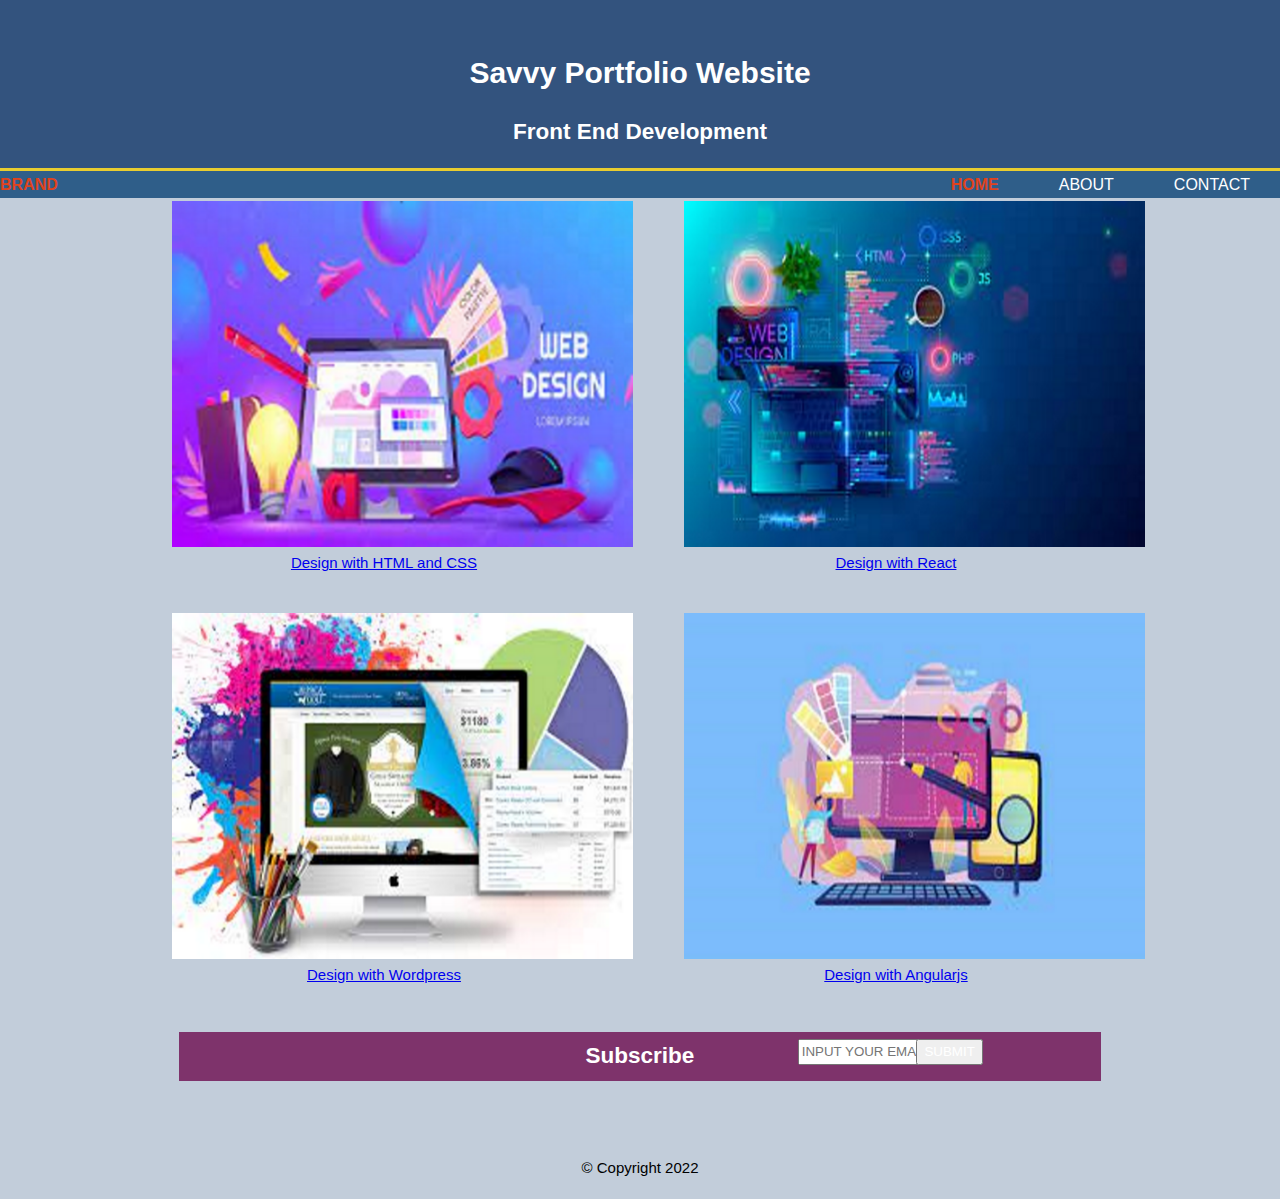
<file: index.html>
<!DOCTYPE html>
<html lang="en">
<head>
    <meta charset="UTF-8">
    <meta http-equiv="X-UA-Compatible" content="IE=edge">
    <meta name="viewport" content="width=device-width, initial-scale=1.0">
    <link rel="stylesheet" href="css/index.css">
    <link rel="stylesheet" href="css/media.css">
    <title>Portfolio Website | Amewuda Isaac Tawiah</title>
</head>
<body>
    <header>
        <div class="one">
            <h1> Savvy Portfolio Website</h1>
            <h2>Front End Development</h2>
        </div>
        <nav>
            <ul>
                <li class="brand"><a href="brand.html">BRAND</a></li>
                <li><a href="contact.html">CONTACT</a></li>
                <li><a href="about.html">ABOUT</a></li>
                <li class="high"><a href="index.html">HOME</a></li>
            </ul>
        </nav>
    </header>
    
    <main class="container">
        <ul id="design">
            <li><a href="img/topweb2.png">
                <img src="img/topweb2.png" alt="Design with HTML and CSS">
                <p>Design with HTML and CSS</p></a>
            </li>
        
            <li><a href="img/topweb3.png">
                <img src="img/topweb3.png" alt="Design with Reactjs">
                <p>Design with React</p></a>
            </li>
        
            <li><a href="img/topweb5.png">
                <img src="img/topweb5.png" alt="Design with wordpress">
                <p>Design with Wordpress</p></a>
            </li>
        
            <li><a href="img/topweb7.png">
                <img src="img/topweb7.png" alt="Design with Angularjs">
                <p>Design with Angularjs</p></a>
            </li>
        </ul>
    </main>
    <section class="container">
        <div>
            <h2>Subscribe</h2>
            <form action="" method="post">
                <input type="email" name="email" placeholder="Input your email" required>
                <button>Submit</button>
            </form>
        </div>
    </section>

    <footer class="container">
        <p>&copy; Copyright 2022</p>
    </footer>
</body>
</html>
</file>
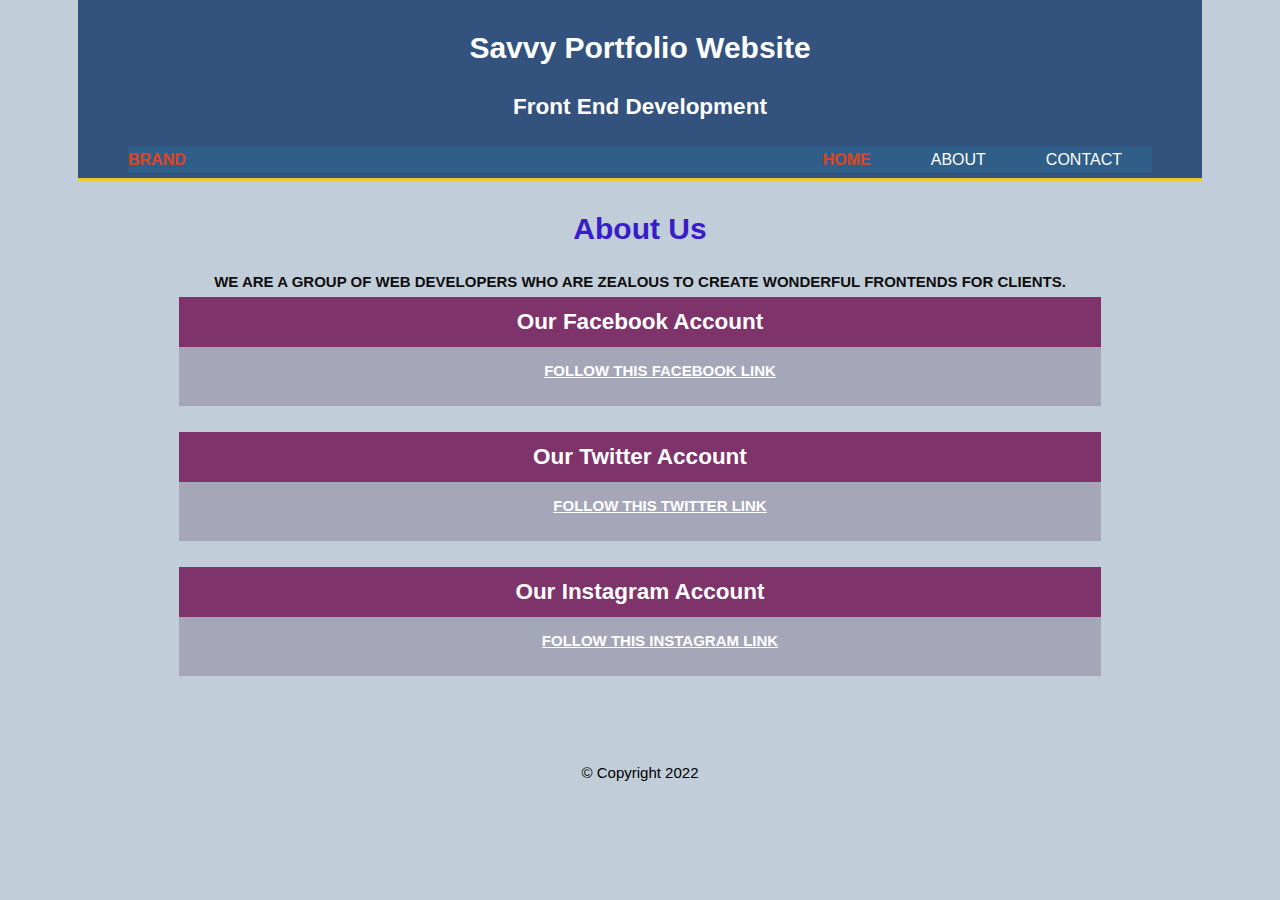
<file: about.html>
<!DOCTYPE html>
<html lang="en">
<head>
    <meta charset="UTF-8">
    <meta http-equiv="X-UA-Compatible" content="IE=edge">
    <meta name="viewport" content="width=device-width, initial-scale=1.0">
    <link rel="stylesheet" href="css/index.css">
    <link rel="stylesheet" href="css/media.css">
    <title>Portfolio Website | Amewuda Isaac Tawiah</title>
</head>
<body>
    <header class="container">
        <div class="one">
            <h1> Savvy Portfolio Website</h1>
            <h2>Front End Development</h2>
        </div>
        <nav>
            <ul>
                <li class="brand"><a href="brand.html">BRAND</a></li>
                <li><a href="contact.html">CONTACT</a></li>
                <li><a href="about.html">ABOUT</a></li>
                <li class="high"><a href="index.html">HOME</a></li>
            </ul>
        </nav>
    </header>

    <section class="container">
        <h1>About Us</h1>
        <p>We are a group of Web developers who are zealous to create wonderful frontends for clients.</p>
        <article class="wheel">
            <div>
                <h2>Our Facebook Account</h2>
                <p><a href="www.facebook.com/isaac/">Follow this facebook link</a></p>
            </div>
            <div>
                <h2>Our Twitter Account</h2>
                <p><a href="www.twitter.com/isaac/">Follow this twitter link</a></p>
            </div>
            <div>
                <h2>Our Instagram Account</h2>
                <p><a href="www.instagram.com/isaac/">Follow this instagram link</a></p>
            </div>
        </article>
    </section>
    <aside class="container">
        
    </aside>
    <footer class="container">
        <p>&copy; Copyright 2022</p>
    </footer>
</body>
</html>
</file>
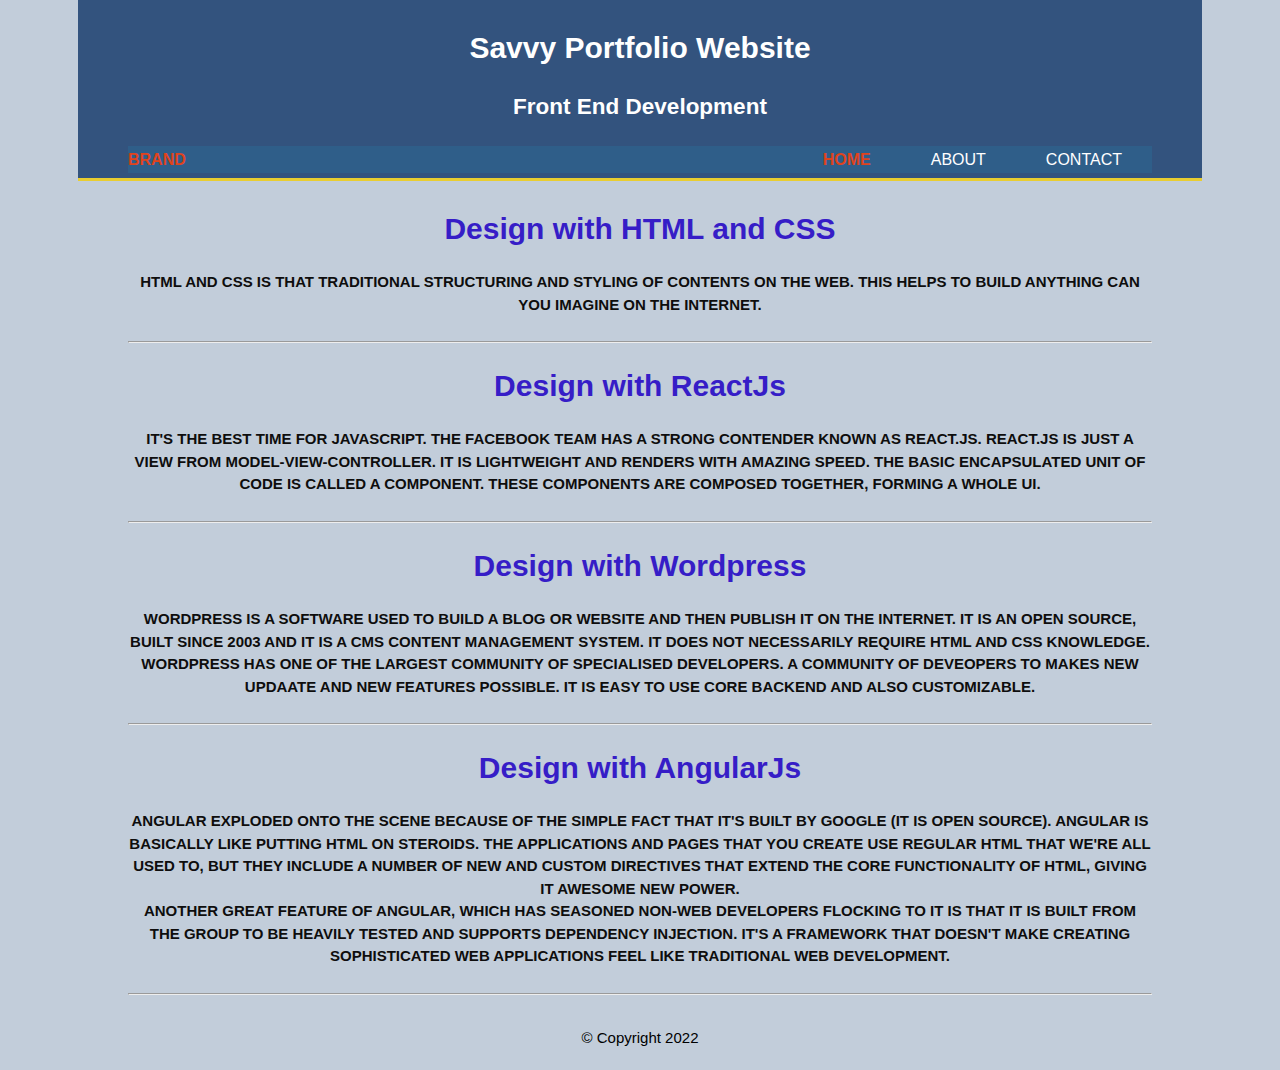
<file: brand.html>
<!DOCTYPE html>
<html lang="en">
<head>
    <meta charset="UTF-8">
    <meta http-equiv="X-UA-Compatible" content="IE=edge">
    <meta name="viewport" content="width=device-width, initial-scale=1.0">
    <link rel="stylesheet" href="css/index.css">
    <link rel="stylesheet" href="css/media.css">
    <title>Portfolio Website | Amewuda Isaac Tawiah</title>
</head>
<body>
    <header class="container">
        <div class="one">
            <h1> Savvy Portfolio Website</h1>
            <h2>Front End Development</h2>
        </div>
        <nav>
            <ul>
                <li class="brand"><a href="brand.html">BRAND</a></li>
                <li><a href="contact.html">CONTACT</a></li>
                <li><a href="about.html">ABOUT</a></li>
                <li class="high"><a href="index.html">HOME</a></li>
            </ul>
        </nav>
    </header>
    <section class="container">
        <h1>Design with HTML and CSS</h1>
        <article class="1">
            <p>HTML and CSS is that traditional structuring and styling of contents on the web. This helps to build anything can you imagine on the internet.</p>
        </article><hr>
        <h1>Design with ReactJs</h1>
        <article class="2">
            <p> It's the
                best time for JavaScript. The Facebook team has a strong contender known as React.js.
                React.js is just a view from Model-View-Controller. It is lightweight and renders with amazing speed. The basic encapsulated unit of
                code is called a component. These components are composed together, forming a whole UI.</p>
        </article><hr>
        <h1>Design with Wordpress</h1>
        <article class="2">
            <p>Wordpress is a software used to build a blog or website and then publish it on the internet. 
                it is an open source, built since 2003 and it is a CMS content management system. It does not necessarily require HTML and CSS knowledge.
                Wordpress has one of the largest community of specialised developers. A community of deveopers to makes new updaate and new features possible. It is easy to use core backend and also customizable.

            </p>

        </article><hr>
        <h1>Design with AngularJs</h1>
        <article class="2">
            <p>Angular exploded onto the scene because of the simple fact that it's built by Google (it is
                open source). Angular is basically like putting HTML on steroids. The applications and
                pages that you create use regular HTML that we're all used to, but they include a number of
                new and custom directives that extend the core functionality of HTML, giving it awesome
                new power. <br>
                Another great feature of Angular, which has seasoned non-web developers flocking to it is
                that it is built from the group to be heavily tested and supports dependency injection. It's a
                framework that doesn't make creating sophisticated web applications feel like traditional
                web development.</p>
        </article><hr>

    </section>

    <footer class="container">
        <p>&copy; Copyright 2022</p>
    </footer>
</body>
</html>
</file>
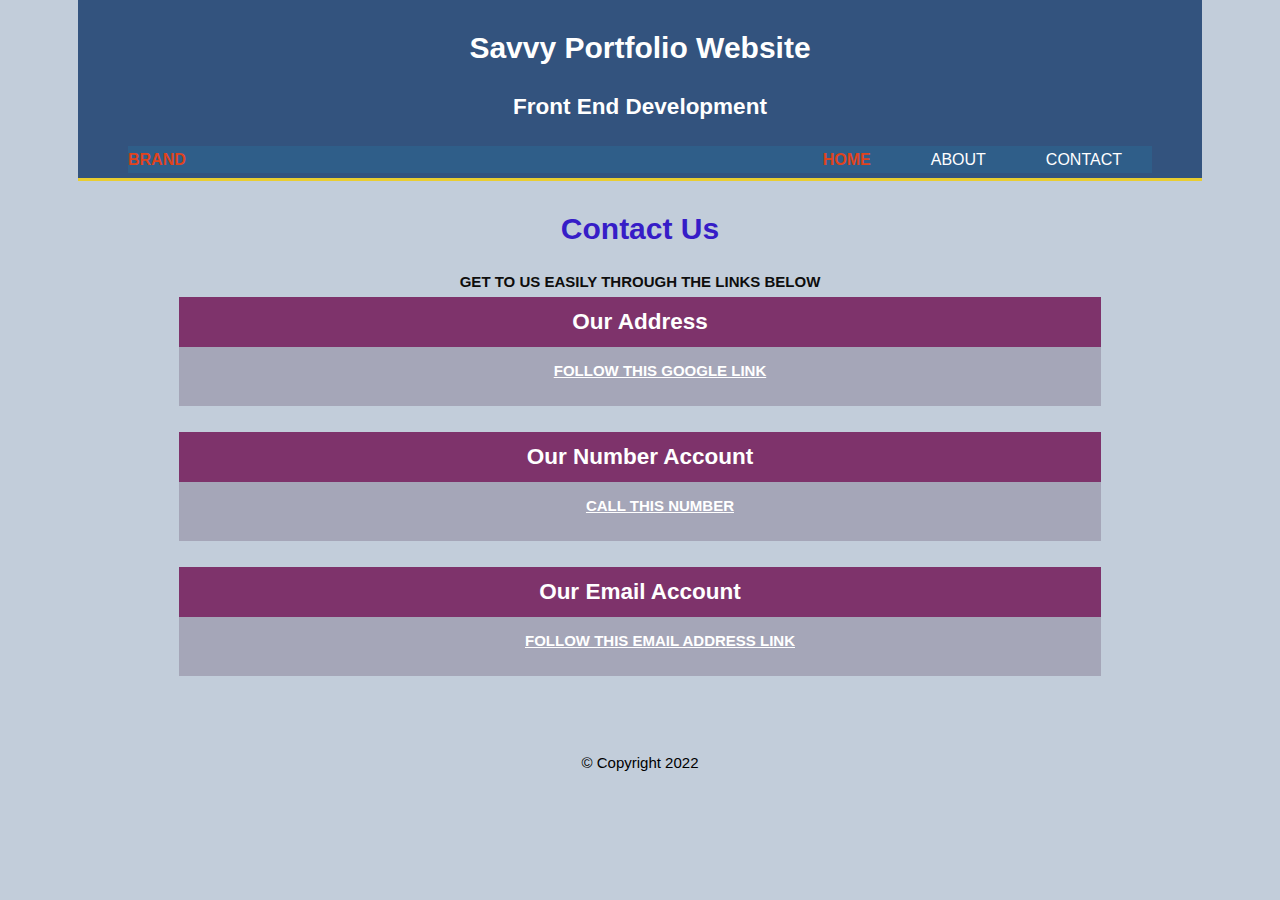
<file: contact.html>
<!DOCTYPE html>
<html lang="en">
<head>
    <meta charset="UTF-8">
    <meta http-equiv="X-UA-Compatible" content="IE=edge">
    <meta name="viewport" content="width=device-width, initial-scale=1.0">
    <link rel="stylesheet" href="css/index.css">
    <link rel="stylesheet" href="css/media.css">
    <title>Portfolio Website | Amewuda Isaac Tawiah</title>
</head>
<body>
    <header class="container">
        <div class="one">
            <h1> Savvy Portfolio Website</h1>
            <h2>Front End Development</h2>
        </div>
        <nav>
            <ul>
                <li class="brand"><a href="brand.html">BRAND</a></li>
                <li><a href="contact.html">CONTACT</a></li>
                <li><a href="about.html">ABOUT</a></li>
                <li class="high"><a href="index.html">HOME</a></li>
            </ul>
        </nav>
    </header>
    <section class="container">
        <h1>Contact Us</h1>
        <p>Get to us easily through the links below</p>
        <article class="wheel">
            <div>
                <h2>Our Address</h2>
                <p><a href="www.facebook.com/isaac/">Follow this Google link</a></p>
            </div>
            <div>
                <h2>Our Number Account</h2>
                <p><a href="www.twitter.com/isaac/">Call this number</a></p>
            </div>
            <div>
                <h2>Our Email Account</h2>
                <p><a href="www.iykmewuda1@gmail.com/">Follow this Email Address link</a></p>
            </div>
        </article>
    </section>


    <footer class="container">
        <p>&copy; Copyright 2022</p>
    </footer>
</body>
</html>
</file>
<file: css/index.css>
body{
    font-family: Arial, Helvetica, sans-serif;
    font-size: 15px;
    line-height: 1.5;
    margin: 0;
    background: #c2cdda;
    padding: 0;
}
.container{
    width: 80%;
    margin: auto;
    overflow: hidden;
    padding: 5px 50px;
}

header{
    border-bottom: rgb(233, 205, 48) 3px solid;
    background: rgb(51, 83, 126);
	color: #ffffff;
	padding-top: 30px;
	min-height: 70px;   
}
header h1, h2{
    color: white;
    text-align: center;
    padding: 0 4px 0 4px;
}
    
header ul{
    padding: 0;
    margin: 0;
}
header nav{
    float: right;
    margin-top: 20px;
}
header a{
    color: white;
    text-decoration: none;
    font-size: 16px;
}
header nav{
    background-color:rgb(47 94 137);
    width: 100%;
    margin-top: 3.2px;
    line-height:1.7;
}
header nav a:visited{
    color: aqua;
}
header nav a:hover{
    color:rgb(126, 51, 107);
}

.brand{
    float: left;
    display: inline;
    padding: 0 0 0 0;
}
header li{
    float:right;
    display:inline;
    padding: 0 30px 0 30px;;
}

/* .high a{
    color:rgb(153, 53, 128);
} */
header .high a, header .brand a{
    color:rgb(224, 67, 28);
    font-weight: bolder;
}

#two p{
    background-color:rgb(197, 209, 208);
    color: white;
    font-weight: bold;
    line-height: 1.3em;
    text-transform: uppercase;
    text-align:center;
}
/* main ul li img{
    display: inline;
    align-content: left;
} */
img{
    max-width: 100%;
    margin: 4%;

}
#design{
    margin: 0;
    padding: 0;
    list-style: none;
}
#design li{
    float: left;
    width: 45%;
    margin: 2.5%;
    color: #bdc3c7;
    margin-top: -20px;
}
#design p{
    text-align: center;
    padding: 0;
    margin-top: -20px;
}
section div{
    margin: 5%;
    padding: 0;
    max-width: 90%;
    background-color: #a5a6b8;
    line-height: 50px;
    color: white;
    margin-top: -25px;
}
section div h2{
    background-color:rgb(126, 51, 107);
}
section h1{
    text-align: center;
    color: rgb(54, 29, 199);
}
section article div p a{
    text-align: center;
    color: white;
}
section article div p{
    margin-left: 40px;
    padding-top: 10px;
}
section p{
    text-transform: uppercase;
    text-align: center;
    font-weight: bolder;
    padding-bottom: 10px;
    color: rgb(14, 13, 13);
}
section div p{
    text-decoration:solid;
    text-transform: uppercase;
    text-emphasis-color: white;
    font-weight: bold;
    margin-left: 300px;
    margin-top: -30px;
    
}
section form{
    display: inline;
    float: right;
}
section form input[type="email"], section form button{
    float: right;
    margin-top: -60px;
    margin-right: 118px;
    line-height: 20px;
    color: white;
    text-transform: uppercase;
    display: inline;
}
footer{
    text-align: center;
}
</file>
<file: css/media.css>
@media screen and (max-width: 997px){
    
    body{
        background-color: navy;
    }
    section form input[type="email"]{
        display: block;
        float: right;
        margin-top: -19px;
        margin-right: 118px;
        line-height: 20px;
        color: white;
        text-transform: uppercase;
        
    }
    section form button{
        display: block;
        float: right;
        margin-top: -2px;
        margin-right: 177px;
        line-height: 20px;
        color: rgb(122, 41, 105);
        text-transform: uppercase;
        font-weight: bold;
    }
    
    img{
        max-width: 100%;
        margin: 4%;
    
    }
    #design{
        margin: 0;
        padding: 0;
        list-style: none;
    }
    #design li{
        float: left;
        width: 45%;
        margin: 2.5%;
        color: #bdc3c7;
        margin-top: -20px;
    }
    #design p{
        text-align: center;
        padding: 0;
        margin-top: -20px;
    }
    section form input[type="email"]{
        display: block;
        float: right;
        margin-top: -19px;
        margin-right: 256px;
        line-height: 20px;
        color: white;
        text-transform: uppercase;
        
    }
    section form button{
        display: block;
        float: right;
        margin-top: 6px;
        margin-right: -115px;
        line-height: 20px;
        color: rgb(122, 41, 105);
        text-transform: uppercase;
        font-weight: bold;
        
    }
}
/* MAX-WIDTH OF 768px */
/* @media screen and (max-width:768px){
    section form input[type="email"]{
        display: block;
        float: right;
        margin-top: -19px;
        margin-right: 221px;
        line-height: 20px;
        color: white;
        text-transform: uppercase;
        
    }
    section form button{
        display: block;
        float: none;
        margin-top: 0;
        margin-right: 287px;
        line-height: 20px;
        color: rgb(122, 41, 105);
        text-transform: uppercase;
        font-weight: bold;
    }
} */
/* MAX WIDTH OF 668px */
@media screen and (max-width: 668px){

    body{
        background-color: rgb(47, 116, 47);
    }
    header ul{
        padding: 0;
        margin: 0;
    }
    header nav{
        float: right;
        margin-top: 20px;
    }
    header a{
        color: rgb(70, 111, 187);
        text-decoration: none;
        font-size: 16px;
    }
    header nav{
        background-color:rgb(69, 169, 216);
        width: 100%;
        margin-top: 3.2px;
        line-height:1.7;
    }
    header nav a:visited{
        color: rgb(201, 243, 12);
    }
    header nav a:hover{
        color:rgb(231, 19, 30);
    }
    
    .brand{
        float: left;
        display: inline;
        padding: 0 0 0 0;
    }
    header li{
        float:right;
        display:inline;
        padding: 0 20px 0 20px;;
    }
    
    /* .high a{
        color:rgb(153, 53, 128);
    } */
    header .high a, header .brand a{
        color:rgb(129, 31, 153);
        font-weight: bolder;
    }
    img{
        max-width: 100%;
    }
    #design{
        margin: 0;
        padding: 0;
        list-style: none;
        margin-top: -12px;
    }
    #design li{
        float: left;
        width: 100%;
        margin: 2%;
        color: #bdc3c7;
        margin-top: -20px;
    }
    #design a{
        color: #fff;
    }
    #design p{
        text-align: center;
        padding: 0;
        margin-top: -20px;
        color: #bdc3c7;
    }
    main ul li img{
        display:block;
        width: 100%;
    }
    /* section form{
        display: inline;
        float: right;
    } */
    section form input[type="email"]{
        display: block;
        float: right;
        margin-top: -19px;
        margin-right: 118px;
        line-height: 20px;
        color: white;
        text-transform: uppercase;
        
    }
    section form button{
        display: block;
        float: right;
        margin-top: -2px;
        margin-right: 177px;
        line-height: 20px;
        color: rgb(122, 41, 105);
        text-transform: uppercase;
        font-weight: bold;
        
    }
    
}
/* //max width of 434px */
@media screen and (max-width:435px){
    body{
        background-color: rgb(180, 211, 180);
    }
    img{
        max-width: 100%;
    }
    #design{
        margin: 0;
        padding: 0;
        list-style: none;
        margin-top: -12px;
    }
    #design li{
        float: left;
        width: 100%;
        margin: 2%;
        color: #bdc3c7;
        margin-top: -20px;
    }
    #design a{
        color: rgb(51, 91, 179);
    }
    #design p{
        text-align: center;
        padding: 0;
        margin-top: -14px;
        color: #568bbd;
    }
    section form input[type="email"]{
        display: block;
        width: 100%;
        float: right;
        margin-top: -19px;
        margin-right: 17px;
        line-height: 20px;
        color: white;
        text-transform: uppercase;
        
    }
    section form button{
        display: inline;
        width: 100%;
        margin-top: -1px;
        margin-right: 2px;
        line-height: 20px;
        color: rgb(122, 41, 105);
        text-transform: uppercase;
        font-weight: bold;
        
    }
}

/* MAX-WIDTH OF 374px */
@media screen and (max-width:374px){
    body{
        background-color:rgb(88, 68, 85);
    }
    img{
        max-width: 100%;
    }
    #design{
        margin: 0;
        padding: 0;
        list-style: none;
        margin-top: -12px;
    }
    #design li{
        float: left;
        width: 100%;
        margin: 2%;
        color: #bdc3c7;
        margin-top: -20px;
    }
    #design a{
        color: rgb(127, 62, 129);
    }
    #design p{
        text-align: center;
        padding: 0;
        margin-top: -14px;
        color: #568bbd;
    }
    header ul{
        padding: 0;
        margin: 0;
    }
    header nav{
        float: right;
        margin-top: 20px;
    }
    header a{
        color: rgb(70, 111, 187);
        text-decoration: none;
        font-size: 16px;
    }
    header nav{
        background-color:rgb(69, 169, 216);
        width: 100%;
        margin-top: 3.2px;
        line-height:1.7;
    }
    header nav a:visited{
        color: rgb(201, 243, 12);
    }
    header nav a:hover{
        color:rgb(231, 19, 30);
    }
    
    .brand{
        float: left;
        display: inline;
        padding: 0 0 0 0;
    }
    header li{
        float:right;
        display:inline;
        padding: 0 15px 0 15px;;
    }
    
    /* .high a{
        color:rgb(153, 53, 128);
    } */
    header .high a, header .brand a{
        color:rgb(129, 31, 153);
        font-weight: bolder;
    }
    section form input[type="email"]{
        display: block;
        width: 100%;
        float: right;
        margin-top: -19px;
        margin-right: 0;
        line-height: 20px;
        color: white;
        text-transform: uppercase;
        
    }
    section form button{
        display: inline;
        width: 100%;
        margin-top: -1px;
        margin-right: 4px;
        line-height: 20px;
        color: rgb(122, 41, 105);
        text-transform: uppercase;
        font-weight: bold;
        
    }
}
</file>
